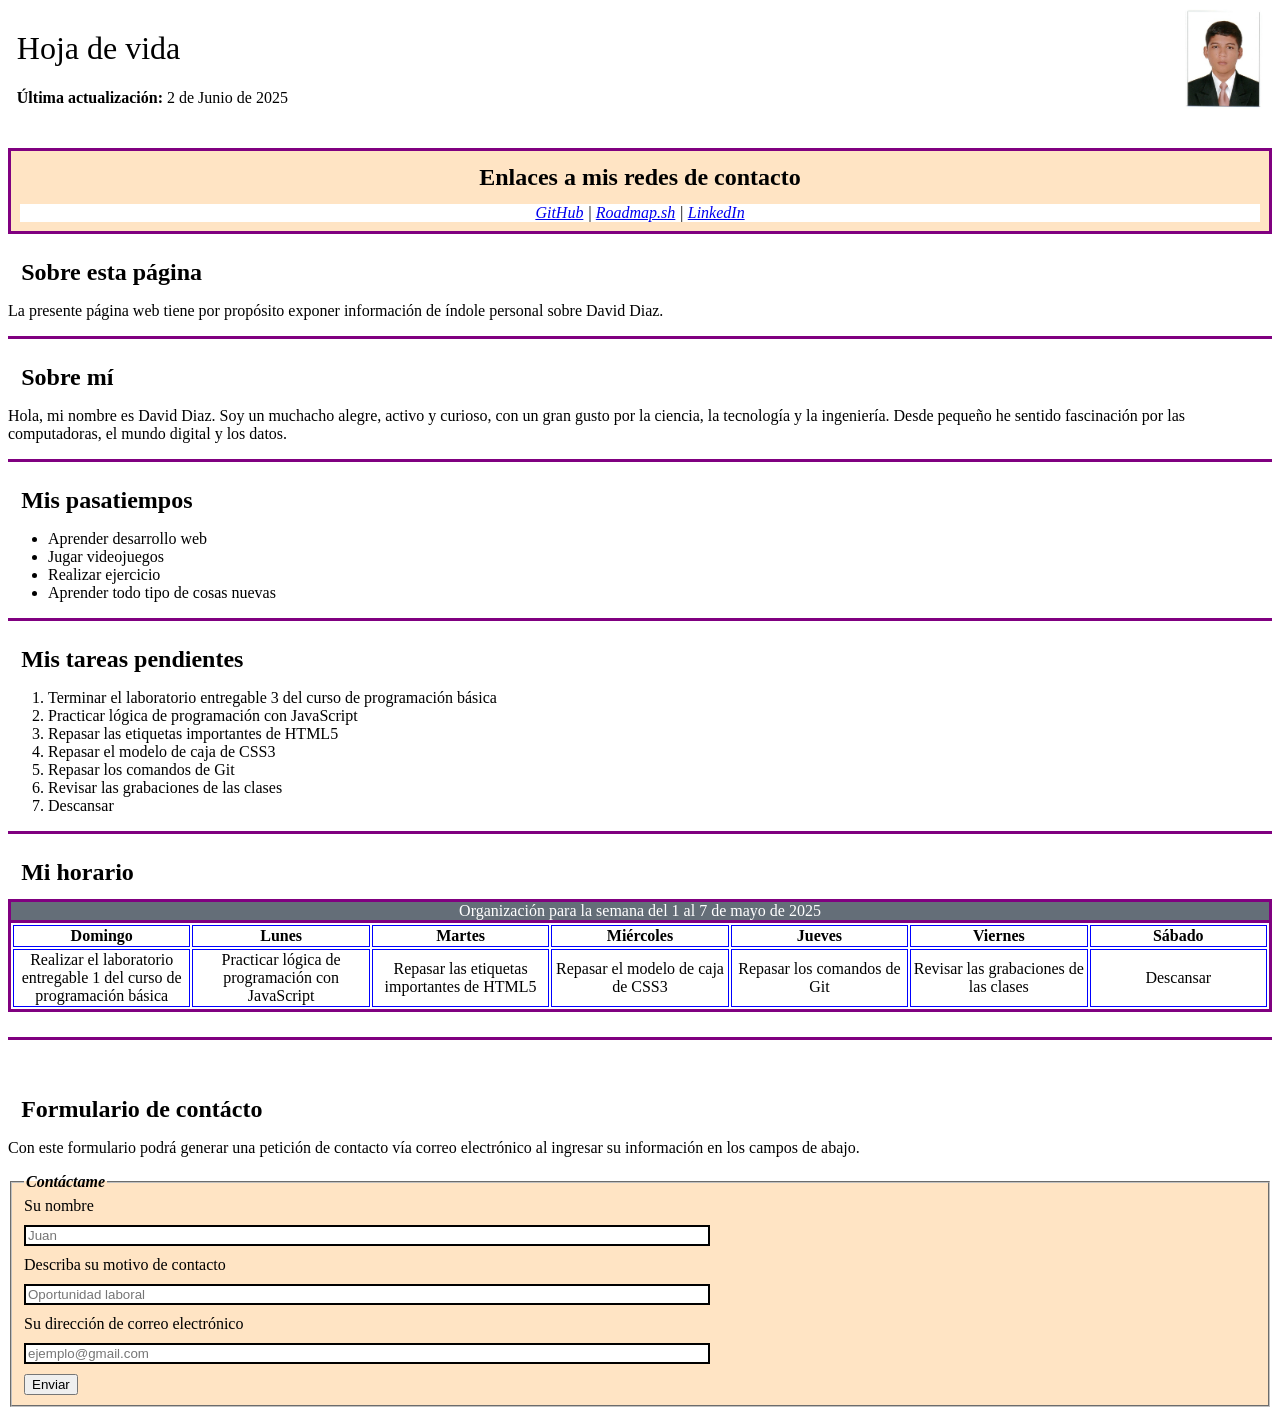
<file: index.html>
<!DOCTYPE html>
<html lang = "es">
<head>
    <meta charset="UTF-8">
    <meta name="viewport" content="width=device-width, initial-scale=1.0">
    <title>David Diaz | Un poco acerca de mí</title>
    <link href="style.css" rel="stylesheet">
</head>
<body>
    <header><!--Introductory content-->
        <div><!--Last updated date-->
            <h1>Hoja de vida</h1><!--Page title-->
            <p role="status" aria-live="polite">
                <strong>Última actualización:</strong>
                <time datetime="2025-06-02">2 de Junio de 2025</time>
            </p>
        </div><!--Open to work-->
        <!--Esta imagen va de primero, sigue el título y debajo de este la fecha de actualización-->
        <img src = "profile_picture.jpg" alt = "Foto de David Diaz"><!--Profile picture-->
    </header>
    <main><!--Dominant content-->
        <section id="contactInformation"><!--Links related to my work-->
            <h2>Enlaces a mis redes de contacto</h2>
            <address>
                <a href = "https://github.com/MasterJuegos69">GitHub</a> |
                <a href = "https://roadmap.sh/u/ddv">Roadmap.sh</a> |
                <a href = "https://www.linkedin.com/in/david-diaz-velasquez">LinkedIn</a>    
            </address>
        </section>
        <section>
            <h2>Sobre esta página</h2>
            <p>La presente página web tiene por propósito exponer información de índole personal sobre David Diaz.</p>
        </section>
        <section>
            <h2>Sobre mí</h2>
            <p>
                Hola, mi nombre es David Diaz. Soy un muchacho alegre, activo y curioso, con un gran gusto por la ciencia, la tecnología
                y la ingeniería. Desde pequeño he sentido fascinación por las computadoras, el mundo digital y 
                los datos.
            </p>
        </section>
        <section>
            <h2>Mis pasatiempos</h2>
            <ul>
                <li>Aprender desarrollo web</li>
                <li>Jugar videojuegos</li>
                <li>Realizar ejercicio</li>
                <li>Aprender todo tipo de cosas nuevas</li>
            </ul>
        </section>
        <section>
            <h2>Mis tareas pendientes</h2>
            <ol>
                <li>Terminar el laboratorio entregable 3 del curso de programación básica</li>
                <li>Practicar lógica de programación con JavaScript</li>
                <li>Repasar las etiquetas importantes de HTML5</li>
                <li>Repasar el modelo de caja de CSS3</li>
                <li>Repasar los comandos de Git</li>
                <li>Revisar las grabaciones de las clases</li>
                <li>Descansar</li>
            </ol>
        </section>
        <section id="mySchedule">
            <h2>Mi horario</h2>
            <table>
                <caption>Organización para la semana del 1 al 7 de mayo de 2025</caption>
                <thead>
                    <tr>
                        <th>Domingo</th>
                        <th>Lunes</th>
                        <th>Martes</th>
                        <th>Miércoles</th>
                        <th>Jueves</th>
                        <th>Viernes</th>
                        <th>Sábado</th>
                    </tr>
                </thead>
                <tbody>
                    <tr>
                        <td>Realizar el laboratorio entregable 1 del curso de programación básica</td>
                        <td>Practicar lógica de programación con JavaScript</td>
                        <td>Repasar las etiquetas importantes de HTML5</td>
                        <td>Repasar el modelo de caja de CSS3</td>
                        <td>Repasar los comandos de Git</td>
                        <td>Revisar las grabaciones de las clases</td>
                        <td>Descansar</td>
                    </tr>
                </tbody>
            </table>
        </section>
        <br>
        <article>
            <h2>Formulario de contácto</h2>
            <p>Con este formulario podrá generar una petición de contacto vía correo electrónico al ingresar su información en los campos de abajo.</p>
            <form>
                <fieldset>
                    <legend>Contáctame</legend>
                    <label for = "personName">Su nombre</label>
                    <input id = "personName" type = "text" name = "personName" placeholder = "Juan" required>
                    <br>
                    <label for = "subject">Describa su motivo de contacto</label>
                    <input id = "subject" type = "text" name = "subject" placeholder = "Oportunidad laboral" required>
                    <br>
                    <label for = "emailAddress">Su dirección de correo electrónico</label>
                    <input id = "emailAddress" type = "email" name = "emailAddress" placeholder = "ejemplo@gmail.com" required>
                    <br>
                    <input type="submit" value="Enviar" onclick = "successMessage()">
                </fieldset>
            </form>
        </article>
    </main>
    <!--<footer>
    </footer>-->
    <script src="app.js"></script>
</body>
</html>
</file>
<file: style.css>
/*
*{border: 1px solid black;}
*/

header{display: flex;}
header, h2, address{margin: 0.55em;}
h1{font-weight: 300;}
img{width: 78px; height: 102px; margin-left: auto;}

#contactInformation
{text-align: center; border: 3px solid purple; background-color: bisque;}

address{background-color: white;}

section{margin: 25px auto; border-bottom: 3px solid purple;}
#mySchedule{padding-bottom: 25px;}

table
{
    /*spacing*/
    table-layout: fixed;
    width: 100%;
    border: 3px solid purple;
}

caption
{
    border: 3px solid purple;
    border-bottom: none;
    background-color: rgb(100, 110, 120);
    color: white;
}

th, td
{
    border: 1px solid blue;
    text-align: center;
}

/*Form style*/
fieldset
{background-color:bisque;}

legend
{font-style: italic; font-weight: 900;}

label
{
    display: block;
}

input[type="text"], input[type="email"]
{
    border: 2px solid black;
    margin: 10px auto;
    width: 55%;
}
</file>
